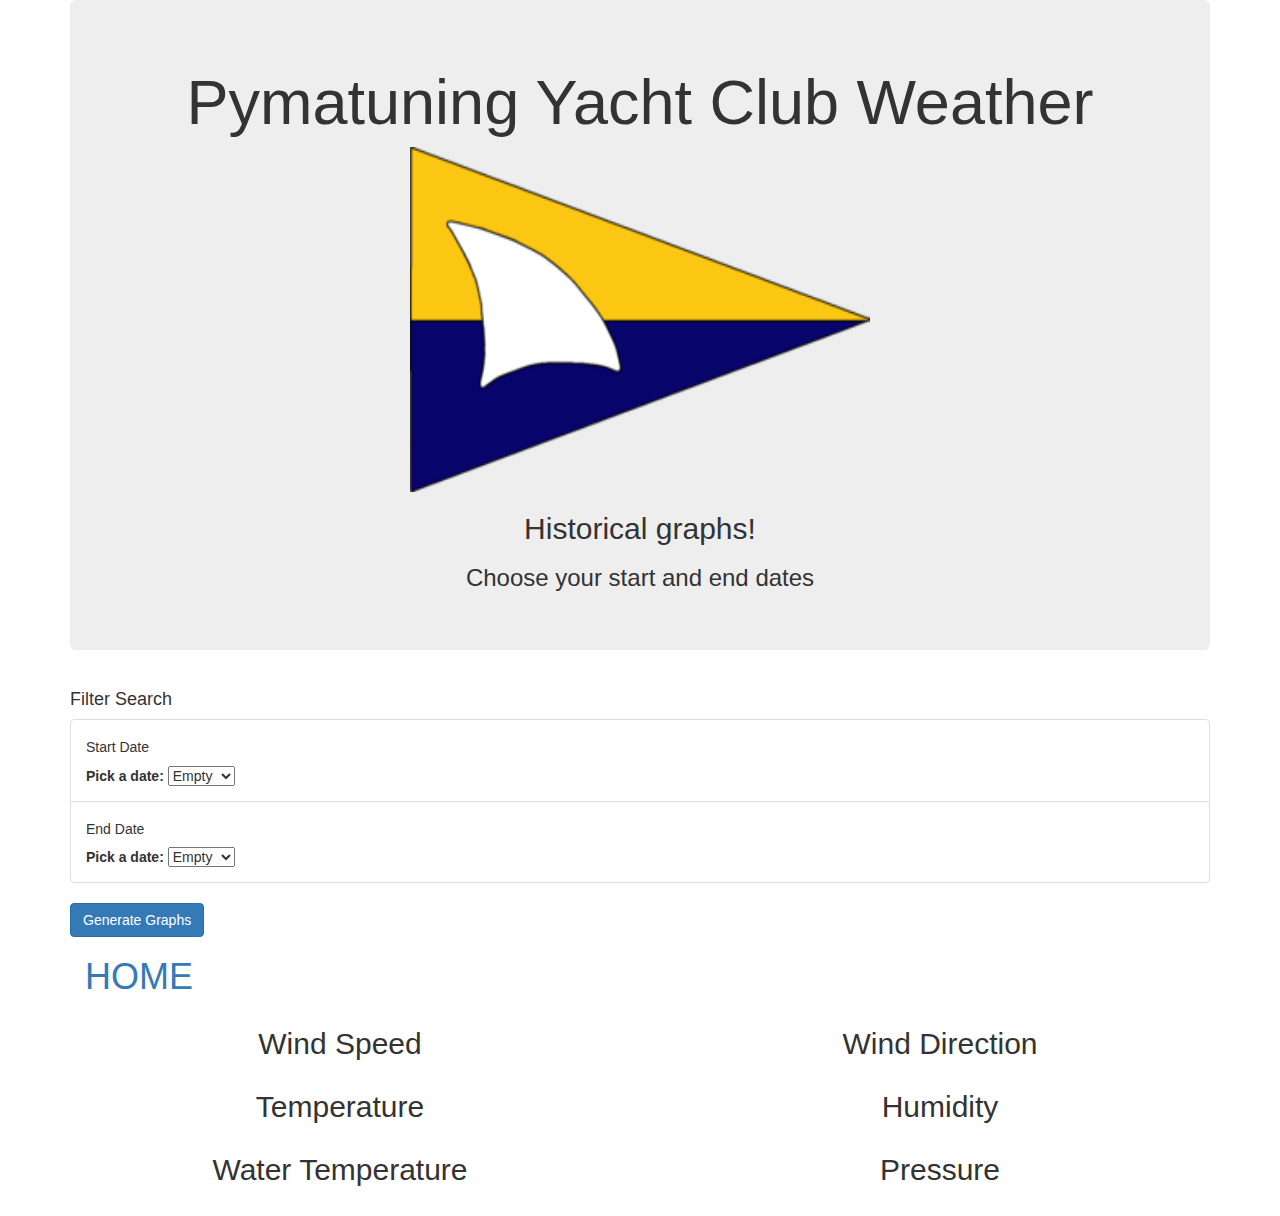
<file: customhistory/customhistory.html>
<!DOCTYPE html>
<html lang="en">

<head>
    <meta charset="UTF-8">
    <meta name="viewport" content="width=device-width, initial-scale=1.0">
    <meta http-equiv="X-UA-Compatible" content="ie=edge">
    <title>PYC Weather</title>
    <link rel="stylesheet" href="https://maxcdn.bootstrapcdn.com/bootstrap/3.3.7/css/bootstrap.min.css">
    <link href="./static/style.css">
    <style>
        .jumbotron {
            text-align: center;
        }
    </style>
</head>

<body>
    <div class="container">
        <div class="jumbotron background">
            <h1>Pymatuning Yacht Club Weather</h1>
            <img src="../static/PYCflag.png" alt="PYC flag" width="460" height="345">
            <h2>Historical graphs!</h2>
            <h3>Choose your start and end dates</h3>
        </div>
        <div class="row margin-top-50">
          <div class="col-md-12">
            <aside>
              <div>
                <h4>Filter Search</h4>
                  <form>
                    <div class="form-group">
                      <ul class="list-group">
                          <li class = "list-group-item">
                            <h5 class = "card-title">Start Date</h5>
                            <label for="dateList">Pick a date:</label>
                            <select class = "custom-select" name="dateList" id="dateList">
                              <option value="">Empty</option>
                              <option value="Benton">Benton</option>
                            </select> 
                          </li>
                          <li class = "list-group-item">
                            <h5 class = "card-title">End Date</h5>
                            <label for="dateList">Pick a date:</label>
                            <select class = "custom-select" name="dateList2" id="dateList2">
                              <option value="">Empty</option>
                              <option value="Benton">Benton</option>
                            </select> 
                          </li>
                      </ul>
                    </div>
                    <button id="filter-btn" type="button" class="btn btn-primary">Generate Graphs</button>
                </form>
              </div>
            </aside>
            <div class="col-md-12">
                <h1>
                    <a href="/index.html">HOME</a>
                </h1>
            </div>
        </div>

        <div class="row">
          <div class="col-md-6">
            <h2 class = "text-center">Wind Speed</h2>
            <div id="speed"></div>
          </div>
          <div class="col-md-6">
              <h2 class="text-center">Wind Direction</h2>
              <div  id="direction"></div>
              <!-- </select> -->
          </div>
        </div>  
        <div class="row">
            <div class="col-md-6">
                <h2 class="text-center">Temperature</h2>
                <div  id="temp"></div>
                <!-- </select> -->
            </div>
            <div class="col-md-6">
              <h2 class = "text-center">Humidity</h2>
              <div id="humid"></div>
            </div>
        </div>

        <div class="row">
            <div class="col-md-6">
                <h2 class="text-center">Water Temperature</h2>
                <div  id="direction_2"></div>
                <!-- </select> -->
            </div>
            <div class="col-md-6">
              <h2 class = "text-center">Pressure</h2>
              <div id="pressure"></div>
            </div>
        </div>
        <div class="row">
            <div class="col-md-12">
                <table class="table table-striped objecttable">
                    <thead>
                    </thead>
                    <tbody></tbody>
                </table>
            </div>
        </div>
    </div>
</body>
<body class = "nothing"></body>
    <script src="https://d3js.org/d3.v5.min.js"></script>
    <script src="https://cdn.plot.ly/plotly-latest.min.js"></script>
    <script src="../static/js/custom_history.js"></script>

</html>
</file>
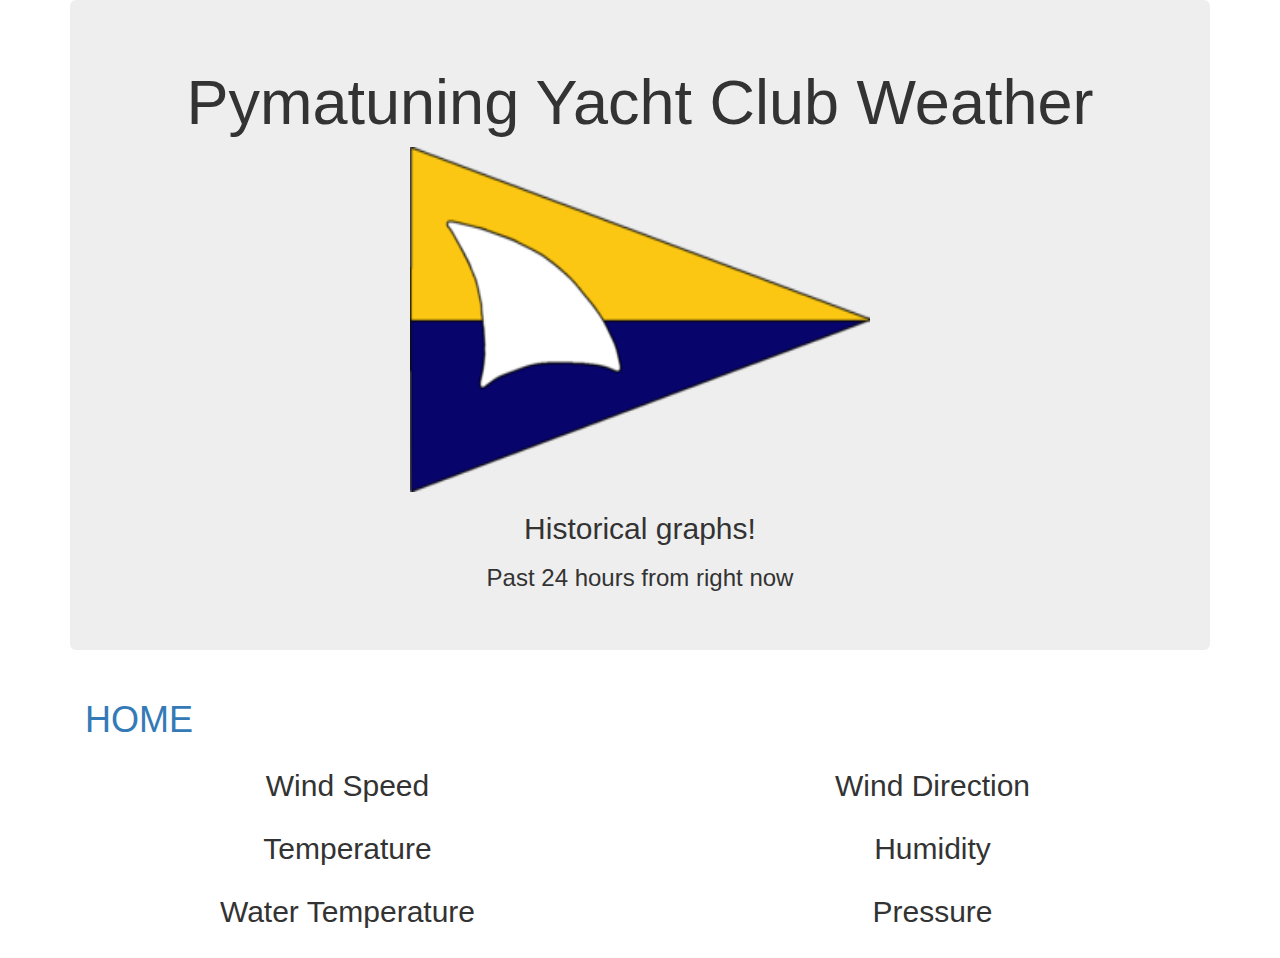
<file: history/history.html>
<!DOCTYPE html>
<html lang="en">

<head>
    <meta charset="UTF-8">
    <meta name="viewport" content="width=device-width, initial-scale=1.0">
    <meta http-equiv="X-UA-Compatible" content="ie=edge">
    <title>PYC Weather</title>
    <link rel="stylesheet" href="https://maxcdn.bootstrapcdn.com/bootstrap/3.3.7/css/bootstrap.min.css">
    <link href="./static/style.css">
    <style>
        .jumbotron {
            text-align: center;
        }
    </style>
</head>

<body>
    <div class="container">
        <div class="jumbotron background">
            <h1>Pymatuning Yacht Club Weather</h1>
            <img src="../static/PYCflag.png" alt="PYC flag" width="460" height="345">
            <h2>Historical graphs!</h2>
            <h3>Past 24 hours from right now</h3>
        </div>
        <div class="col-md-12">
            <h1>
                <a href="/index.html">HOME</a>
            </h1>
        </div>
        <div class="row">
            <div class="col-md-6">
                <h2 class = "text-center">Wind Speed</h2>
                <div id="speed"></div>
              </div>
            <div class="col-md-6">
                <h2 class="text-center">Wind Direction</h2>
                <div  id="direction"></div>
                <!-- </select> -->
            </div>
        </div>
        <div class="row">
            <div class="col-md-6">
                <h2 class="text-center">Temperature</h2>
                <div  id="temp"></div>
                <!-- </select> -->
            </div>
            <div class="col-md-6">
              <h2 class = "text-center">Humidity</h2>
              <div id="humid"></div>
            </div>
        </div>

        <div class="row">
            <div class="col-md-6">
                <h2 class="text-center">Water Temperature</h2>
                <div  id="direction_2"></div>
                <!-- </select> -->
            </div>
            <div class="col-md-6">
              <h2 class = "text-center">Pressure</h2>
              <div id="pressure"></div>
            </div>
        </div>
        <div class="row">
            <div class="col-md-12">
                <table class="table table-striped objecttable">
                    <thead>
                    </thead>
                    <tbody></tbody>
                </table>
            </div>
        </div>
    </div>
</body>
<body class = "nothing"></body>
    <script src="https://d3js.org/d3.v5.min.js"></script>
    <script src="https://cdn.plot.ly/plotly-latest.min.js"></script>
    <script src="../static/js/history.js"></script>

</html>
</file>
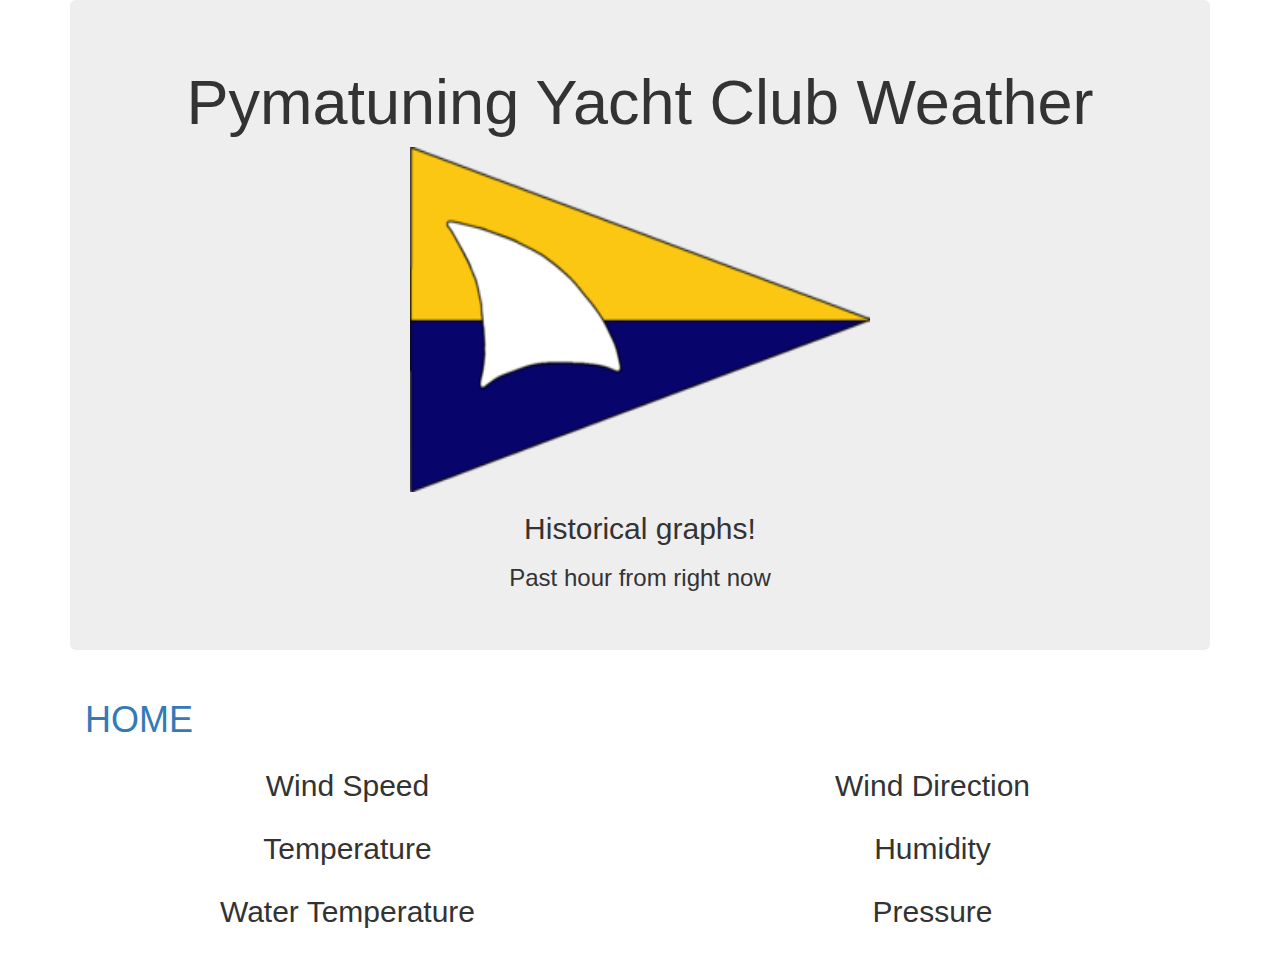
<file: hourhistory/hourhistory.html>
<!DOCTYPE html>
<html lang="en">

<head>
    <meta charset="UTF-8">
    <meta name="viewport" content="width=device-width, initial-scale=1.0">
    <meta http-equiv="X-UA-Compatible" content="ie=edge">
    <title>PYC Weather</title>
    <link rel="stylesheet" href="https://maxcdn.bootstrapcdn.com/bootstrap/3.3.7/css/bootstrap.min.css">
    <link href="./static/style.css">
    <style>
        .jumbotron {
            text-align: center;
        }
    </style>
</head>

<body>
    <div class="container">
        <div class="jumbotron background">
            <h1>Pymatuning Yacht Club Weather</h1>
            <img src="../static/PYCflag.png" alt="PYC flag" width="460" height="345">
            <h2>Historical graphs!</h2>
            <h3>Past hour from right now</h3>
        </div>
        <div class="col-md-12">
            <h1>
                <a href="/index.html">HOME</a>
            </h1>
        </div>
        <div class="row">
            <div class="col-md-6">
                <h2 class = "text-center">Wind Speed</h2>
                <div id="speed"></div>
            </div>
            <div class="col-md-6">
                <h2 class="text-center">Wind Direction</h2>
                <div  id="direction"></div>
                <!-- </select> -->
            </div>
        </div>
        <div class="row">
            <div class="col-md-6">
                <h2 class="text-center">Temperature</h2>
                <div  id="temp"></div>
                <!-- </select> -->
            </div>
            <div class="col-md-6">
              <h2 class = "text-center">Humidity</h2>
              <div id="humid"></div>
            </div>
        </div>

        <div class="row">
            <div class="col-md-6">
                <h2 class="text-center">Water Temperature</h2>
                <div  id="direction_2"></div>
                <!-- </select> -->
            </div>
            <div class="col-md-6">
              <h2 class = "text-center">Pressure</h2>
              <div id="pressure"></div>
            </div>
        </div>
        <div class="row">
            <div class="col-md-12">
                <table class="table table-striped objecttable">
                    <thead>
                    </thead>
                    <tbody></tbody>
                </table>
            </div>
        </div>
    </div>
</body>
<body class = "nothing"></body>
    <script src="https://d3js.org/d3.v5.min.js"></script>
    <script src="https://cdn.plot.ly/plotly-latest.min.js"></script>
    <script src="../static/js/hourhistory.js"></script>

</html>
</file>
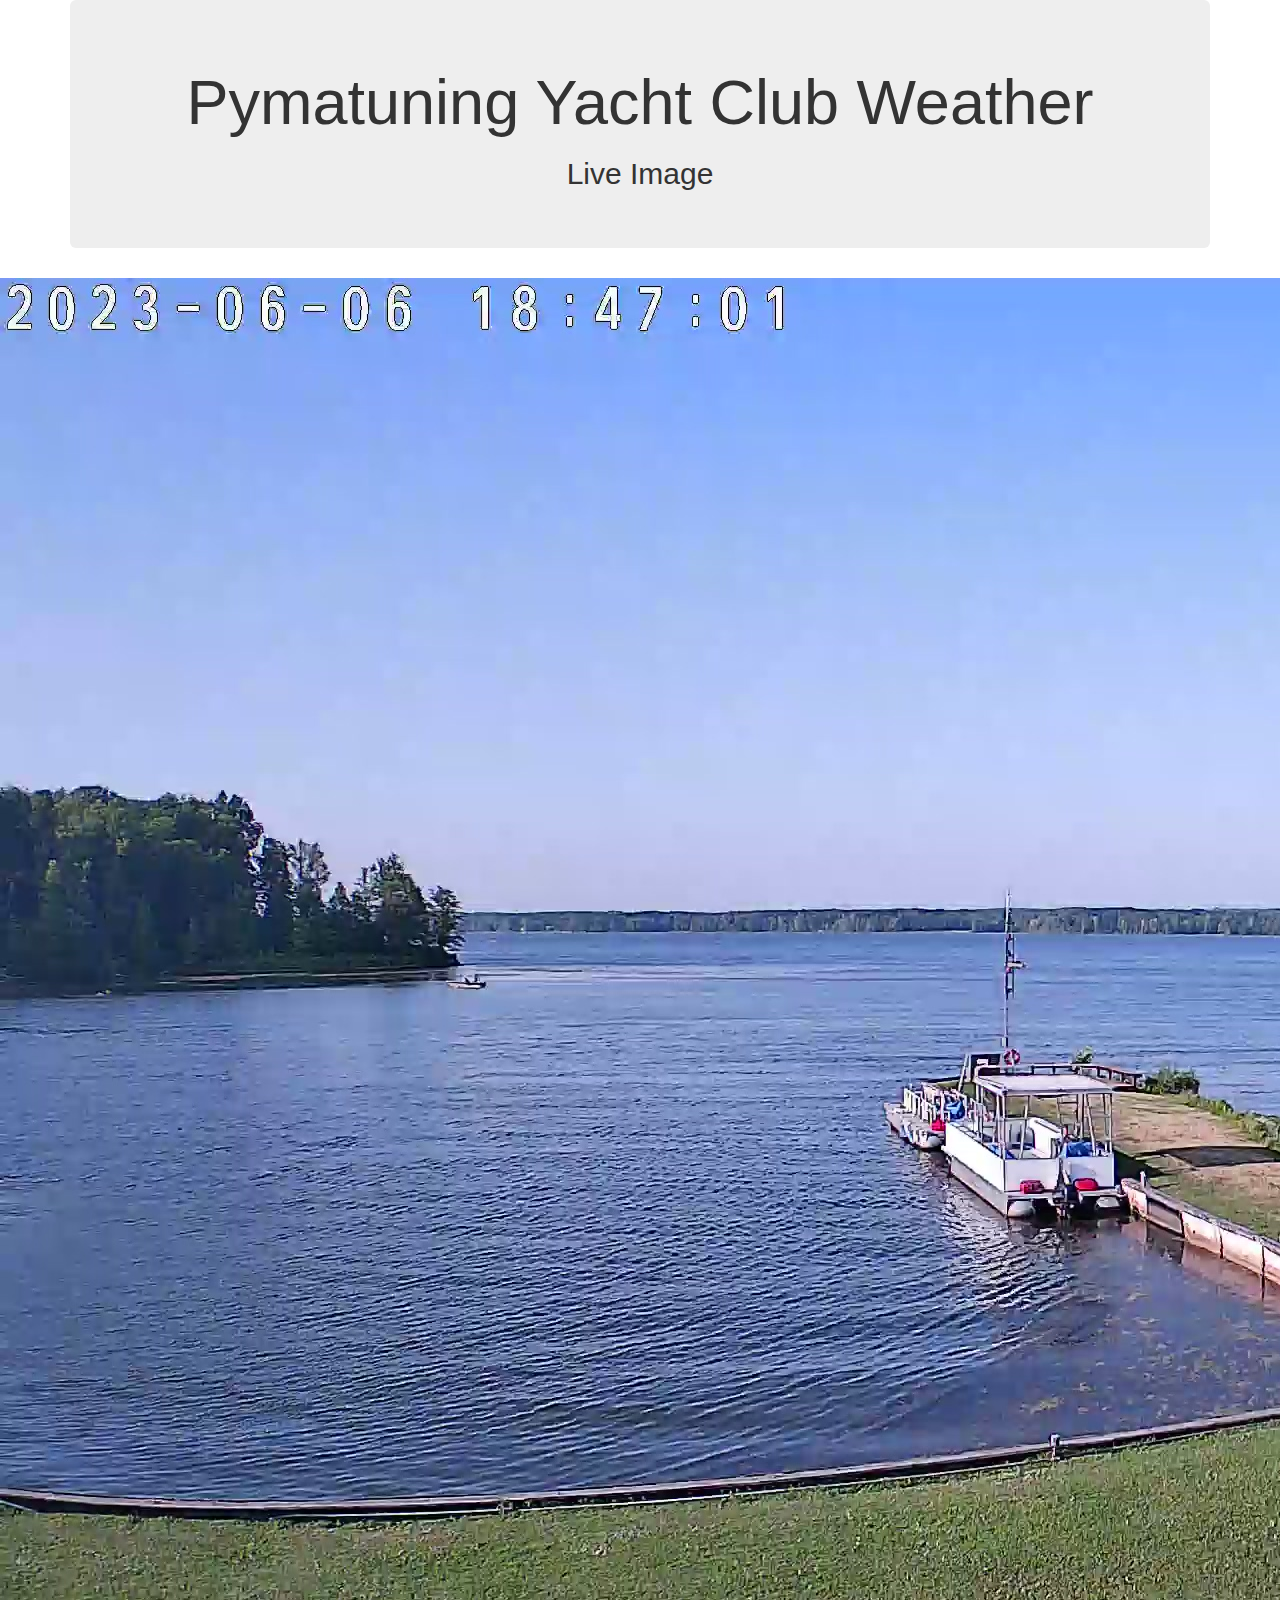
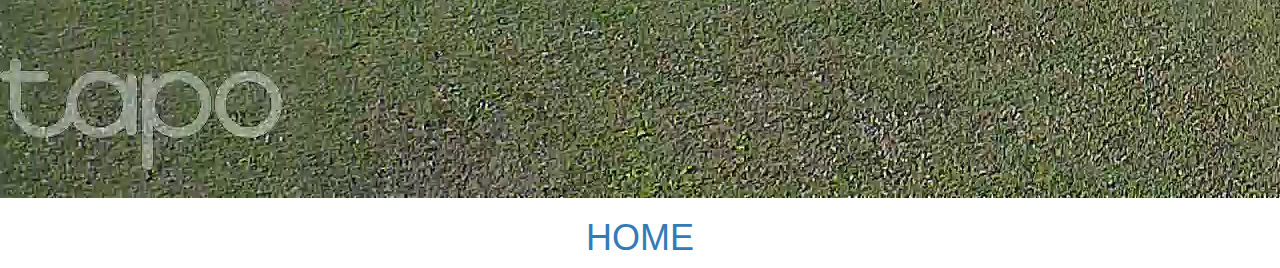
<file: pyc_image/pyc_image.html>
<!DOCTYPE html>
<html lang="en">

<head>
    <meta charset="UTF-8">
    <meta name="viewport" content="width=device-width, initial-scale=1.0">
    <meta http-equiv="X-UA-Compatible" content="ie=edge">
    <title>PYC Weather</title>
    <link rel="stylesheet" href="https://maxcdn.bootstrapcdn.com/bootstrap/3.3.7/css/bootstrap.min.css">
    <link href="./static/style.css">
    <style>
        .jumbotron {
            text-align: center;
        }
    </style>
</head>

<body>
    <div class="container">
        <div class="jumbotron background">
            <h1>Pymatuning Yacht Club Weather</h1>
            
            <h2>Live Image</h2>
        </div>
    </div>

    <div class="row">
            <div class="col-md-12" style="text-align:center">
                <img src="./live/out.jpg" alt="PYC flag" width="2688" height="1520">
                <h1>
                    <a href="/index.html">HOME</a>
                </h1>
            </div>
    </div>

</body>
<body class = "nothing"></body>
    <script src="https://d3js.org/d3.v5.min.js"></script>
    <script src="https://cdn.plot.ly/plotly-latest.min.js"></script>
    <script src="../static/js/custom_history.js"></script>

</html>
</file>
